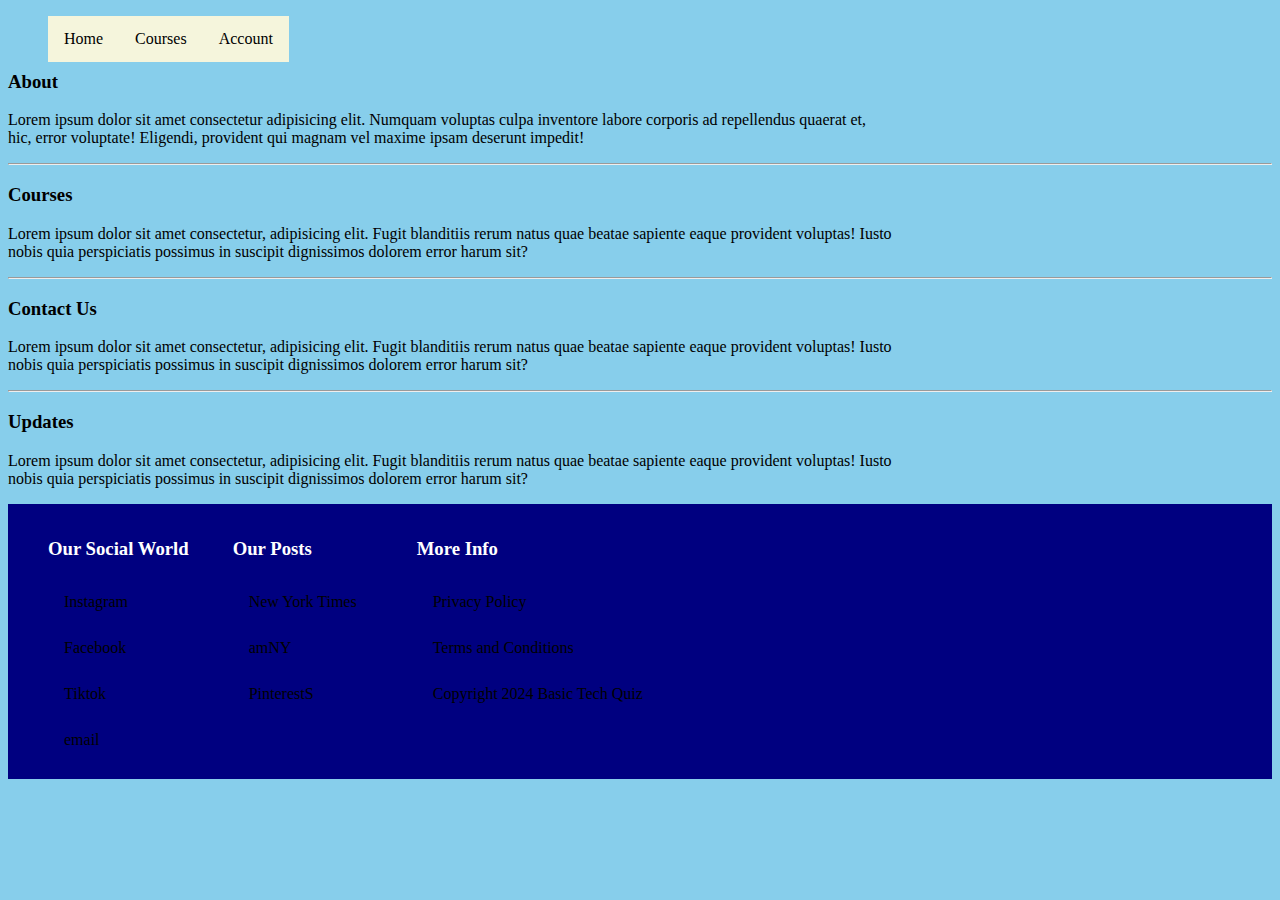
<file: index.html>
<!DOCTYPE html>
<html lang="en">
<head>
    <meta charset="UTF-8">
    <meta name="viewport" content="width=device-width, initial-scale=1.0">
    <link rel="stylesheet" href="styles.css">
    <title>Home</title>
</head>
<body>
    <nav class="nav_for_ul_li">
        <ul class="nav_for_list">
            <li><a href="index.html">Home</a></li>
            <li><a href="./pages/courses.html">Courses</a></li>
            <li class="dropdown">
                <a href="javascript:void(0)" class="dropbtn">Account</a>
                <div class="dropdown-content">
                    <a href="#">Profile</a>
                    <a href="#">login</a>
                    <a href="#">signup</a>
                </div>
            </li>
        </ul>
    </nav>
    <br>
    <br>
    
    <section class="section_each_page">
        <h3>About</h3>
        <p>Lorem ipsum dolor sit amet consectetur adipisicing elit. Numquam voluptas culpa inventore labore corporis ad repellendus quaerat et, hic, error voluptate! Eligendi, provident qui magnam vel maxime ipsam deserunt impedit!</p>
    </section>
    <hr>
    <section class="section_each_page">
        <h3>Courses</h3>
        <p>Lorem ipsum dolor sit amet consectetur, adipisicing elit. Fugit blanditiis rerum natus quae beatae sapiente eaque provident voluptas! Iusto nobis quia perspiciatis possimus in suscipit dignissimos dolorem error harum sit?</p>
    </section>
    <hr>
    <section class="section_each_page">
        <h3>Contact Us</h3>
        <p>Lorem ipsum dolor sit amet consectetur, adipisicing elit. Fugit blanditiis rerum natus quae beatae sapiente eaque provident voluptas! Iusto nobis quia perspiciatis possimus in suscipit dignissimos dolorem error harum sit?</p>
    </section>
    <hr>
    <section class="section_each_page">
        <h3>Updates</h3>
        <p>Lorem ipsum dolor sit amet consectetur, adipisicing elit. Fugit blanditiis rerum natus quae beatae sapiente eaque provident voluptas! Iusto nobis quia perspiciatis possimus in suscipit dignissimos dolorem error harum sit?</p>
    </section>
</body>
<footer class="home_footer">
    <!--Replace them with logo-->
            <ul class="footer_list">
                <li><h3>Our Social World</h3></li>
                <li><a href="">Instagram</a></li>
                <li><a href="">Facebook</a></li>
                <li><a href="">Tiktok</a></li>
                <li><a href="">email</a></li>
            </ul>
            <ul class="footer_list">
                <li><h3>Our Posts</h3></li>
                <li><a href="">New York Times</a></li>
                <li><a href="">amNY</a></li>
                <li><a href="">PinterestS</a></li>
            </ul>
            <ul class="footer_list">
                <li><h3>More Info</h3></li>
                <li><a href="">Privacy Policy</a></li>
                <li><a href="">Terms and Conditions</a></li>
                <li><a href="">Copyright 2024 Basic Tech Quiz</a></li>
            </ul>
</footer>
</html>
</file>
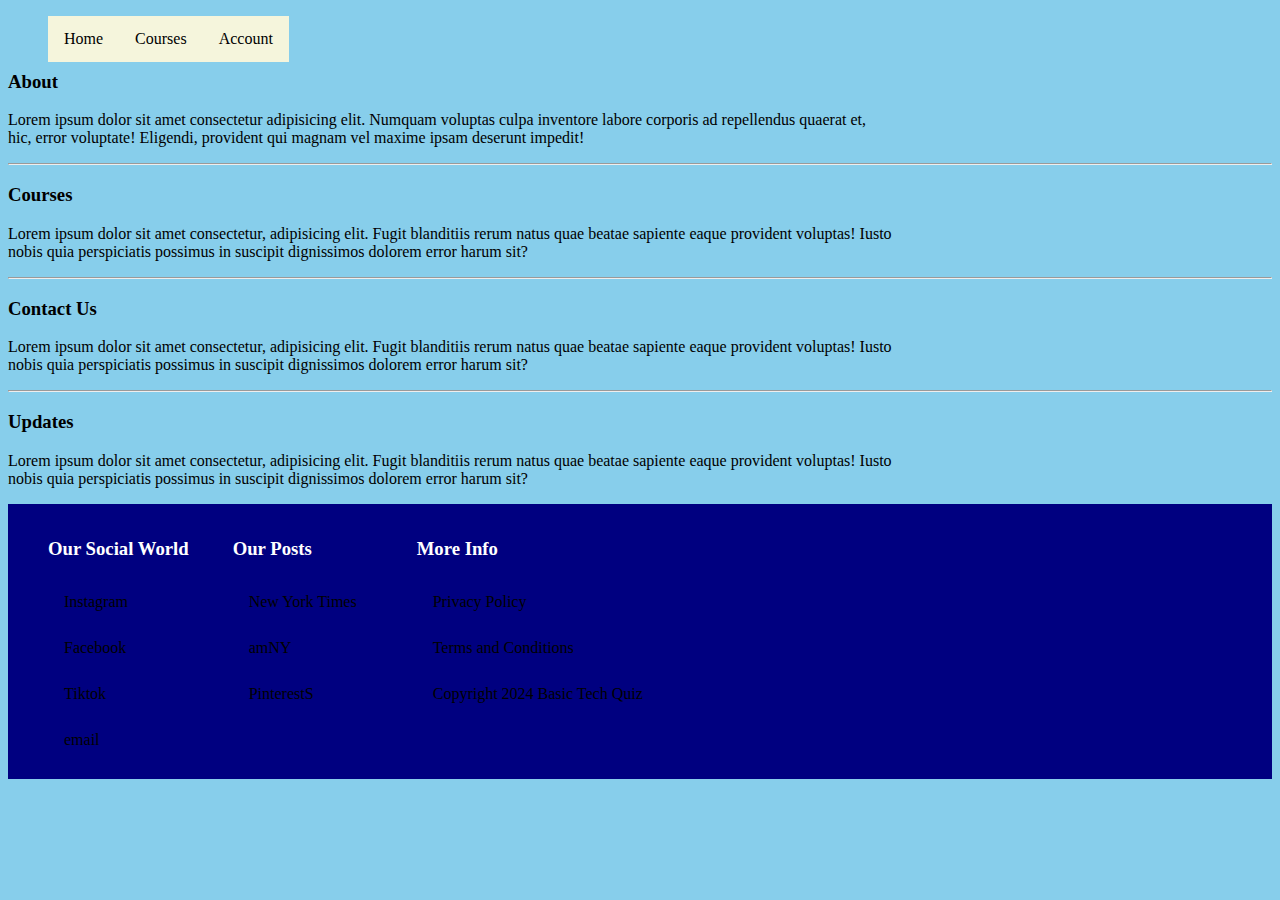
<file: account/index.html>
<!DOCTYPE html>
<html lang="en">
<head>
    <meta charset="UTF-8">
    <meta name="viewport" content="width=device-width, initial-scale=1.0">
    <link rel="stylesheet" href="styles.css">
    <title>Home</title>
    <link rel="icon" type="image/x-icon" href="./src/A+_1.png">
</head>
<body>
    <nav class="nav_for_ul_li">
        <ul class="nav_for_list">
            <li><a href="index.html">Home</a></li>
            <li><a href="./pages/courses.html">Courses</a></li>
            <li class="dropdown">
                <a href="javascript:void(0)" class="dropbtn">Account</a>
                <div class="dropdown-content">
                    <a href="./account/profile.html">Profile</a>
                    <a href="./account/login.html">login</a>
                    <a href="./account/signup.html">signup</a>
                </div>
            </li>
        </ul>
    </nav>
    <br>
    <br>
    
    <section class="section_each_page">
        <h3>About</h3>
        <p>Lorem ipsum dolor sit amet consectetur adipisicing elit. Numquam voluptas culpa inventore labore corporis ad repellendus quaerat et, hic, error voluptate! Eligendi, provident qui magnam vel maxime ipsam deserunt impedit!</p>
    </section>
    <hr>
    <section class="section_each_page">
        <h3>Courses</h3>
        <p>Lorem ipsum dolor sit amet consectetur, adipisicing elit. Fugit blanditiis rerum natus quae beatae sapiente eaque provident voluptas! Iusto nobis quia perspiciatis possimus in suscipit dignissimos dolorem error harum sit?</p>
    </section>
    <hr>
    <section class="section_each_page">
        <h3>Contact Us</h3>
        <p>Lorem ipsum dolor sit amet consectetur, adipisicing elit. Fugit blanditiis rerum natus quae beatae sapiente eaque provident voluptas! Iusto nobis quia perspiciatis possimus in suscipit dignissimos dolorem error harum sit?</p>
    </section>
    <hr>
    <section class="section_each_page">
        <h3>Updates</h3>
        <p>Lorem ipsum dolor sit amet consectetur, adipisicing elit. Fugit blanditiis rerum natus quae beatae sapiente eaque provident voluptas! Iusto nobis quia perspiciatis possimus in suscipit dignissimos dolorem error harum sit?</p>
    </section>
</body>
<footer class="home_footer">
    <!--Replace them with logo-->
            <ul class="footer_list">
                <li><h3>Our Social World</h3></li>
                <li><a href="">Instagram</a></li>
                <li><a href="">Facebook</a></li>
                <li><a href="">Tiktok</a></li>
                <li><a href="">email</a></li>
            </ul>
            <ul class="footer_list">
                <li><h3>Our Posts</h3></li>
                <li><a href="">New York Times</a></li>
                <li><a href="">amNY</a></li>
                <li><a href="">PinterestS</a></li>
            </ul>
            <ul class="footer_list">
                <li><h3>More Info</h3></li>
                <li><a href="">Privacy Policy</a></li>
                <li><a href="">Terms and Conditions</a></li>
                <li><a href="">Copyright 2024 Basic Tech Quiz</a></li>
            </ul>
</footer>
</html>
</file>
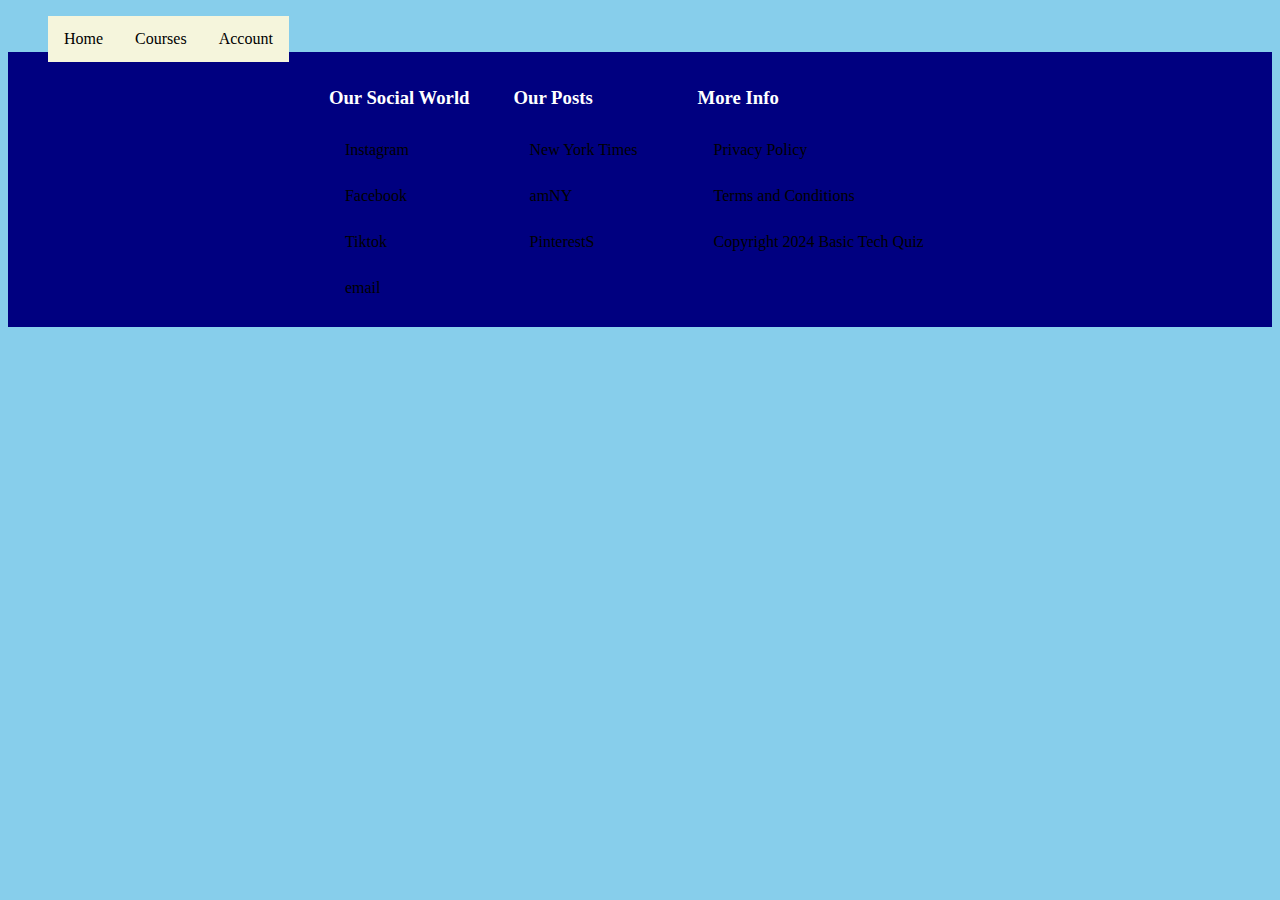
<file: account/account/login.html>
<!DOCTYPE html>
<html lang="en">
<head>
    <meta charset="UTF-8">
    <meta name="viewport" content="width=device-width, initial-scale=1.0">
    <title>login</title><!DOCTYPE html>
    <html lang="en">
    <head>
        <meta charset="UTF-8">
        <meta name="viewport" content="width=device-width, initial-scale=1.0">
        <link rel="stylesheet" href="../styles.css">
        <title>Login</title>
        <link rel="icon" type="image/x-icon" href="../src/A+_1.png">
    </head>
    <body>
        <nav class="nav_for_ul_li">
            <ul class="nav_for_list">
                <li><a href="../index.html">Home</a></li>
                <li><a href="../pages/courses.html">Courses</a></li>
                <li class="dropdown">
                    <a href="javascript:void(0)" class="dropbtn">Account</a>
                    <div class="dropdown-content">
                        <a href="./profile.html">Profile</a>
                        <a href="./login.html">login</a>
                        <a href="./signup.html">signup</a>
                    </div>
                </li>
            </ul>
        </nav>
        <br>
        <br>
        
        <section class="section_each_page">
        </section>
    </body>
    <footer class="home_footer">
        <!--Replace them with logo-->
                <ul class="footer_list">
                    <li><h3>Our Social World</h3></li>
                    <li><a href="">Instagram</a></li>
                    <li><a href="">Facebook</a></li>
                    <li><a href="">Tiktok</a></li>
                    <li><a href="">email</a></li>
                </ul>
                <ul class="footer_list">
                    <li><h3>Our Posts</h3></li>
                    <li><a href="">New York Times</a></li>
                    <li><a href="">amNY</a></li>
                    <li><a href="">PinterestS</a></li>
                </ul>
                <ul class="footer_list">
                    <li><h3>More Info</h3></li>
                    <li><a href="">Privacy Policy</a></li>
                    <li><a href="">Terms and Conditions</a></li>
                    <li><a href="">Copyright 2024 Basic Tech Quiz</a></li>
                </ul>
    </footer>
    </html>
</head>
<body>
    
</body>
</html>
</file>
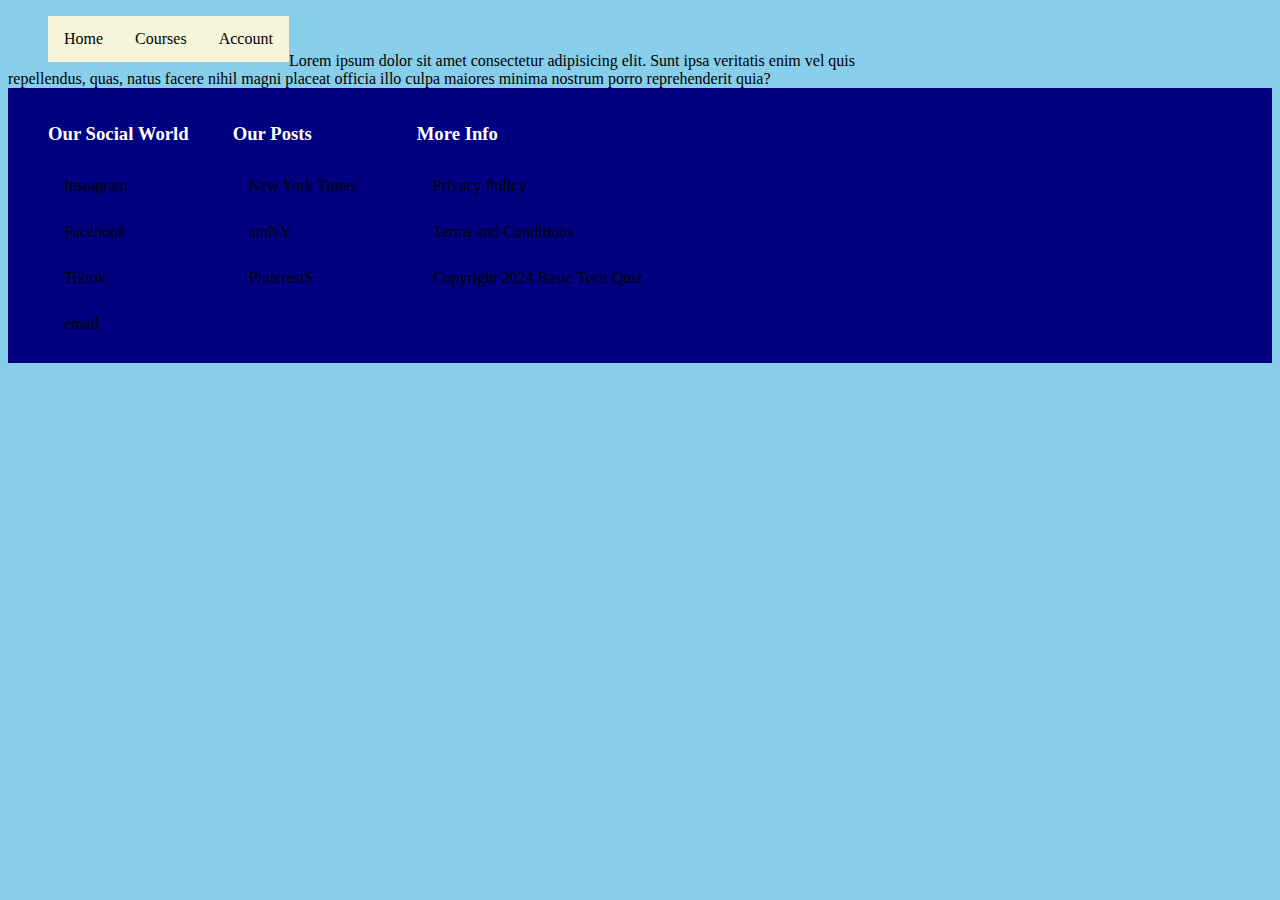
<file: account/account/profile.html>
<!DOCTYPE html>
<html lang="en">
<head>
    <meta charset="UTF-8">
    <meta name="viewport" content="width=device-width, initial-scale=1.0">
    <link rel="stylesheet" href="../styles.css">
    <title>Profile</title>
    <link rel="icon" type="image/x-icon" href="../src/A+_1.png">
</head>
<body>
    <nav class="nav_for_ul_li">
        <ul class="nav_for_list">
            <li><a href="../index.html">Home</a></li>
            <li><a href="../pages/courses.html">Courses</a></li>
            <li class="dropdown">
                <a href="javascript:void(0)" class="dropbtn">Account</a>
                <div class="dropdown-content">
                    <a href="./profile.html">Profile</a>
                    <a href="./login.html">login</a>
                    <a href="./signup.html">signup</a>
                </div>
            </li>
        </ul>
    </nav>
    <br>
    <br>
    
    <section class="section_each_page">
        Lorem ipsum dolor sit amet consectetur adipisicing elit. Sunt ipsa veritatis enim vel quis repellendus, quas, natus facere nihil magni placeat officia illo culpa maiores minima nostrum porro reprehenderit quia?
    </section>
</body>
<footer class="home_footer">
    <!--Replace them with logo-->
            <ul class="footer_list">
                <li><h3>Our Social World</h3></li>
                <li><a href="">Instagram</a></li>
                <li><a href="">Facebook</a></li>
                <li><a href="">Tiktok</a></li>
                <li><a href="">email</a></li>
            </ul>
            <ul class="footer_list">
                <li><h3>Our Posts</h3></li>
                <li><a href="">New York Times</a></li>
                <li><a href="">amNY</a></li>
                <li><a href="">PinterestS</a></li>
            </ul>
            <ul class="footer_list">
                <li><h3>More Info</h3></li>
                <li><a href="">Privacy Policy</a></li>
                <li><a href="">Terms and Conditions</a></li>
                <li><a href="">Copyright 2024 Basic Tech Quiz</a></li>
            </ul>
</footer>
</html>
</file>
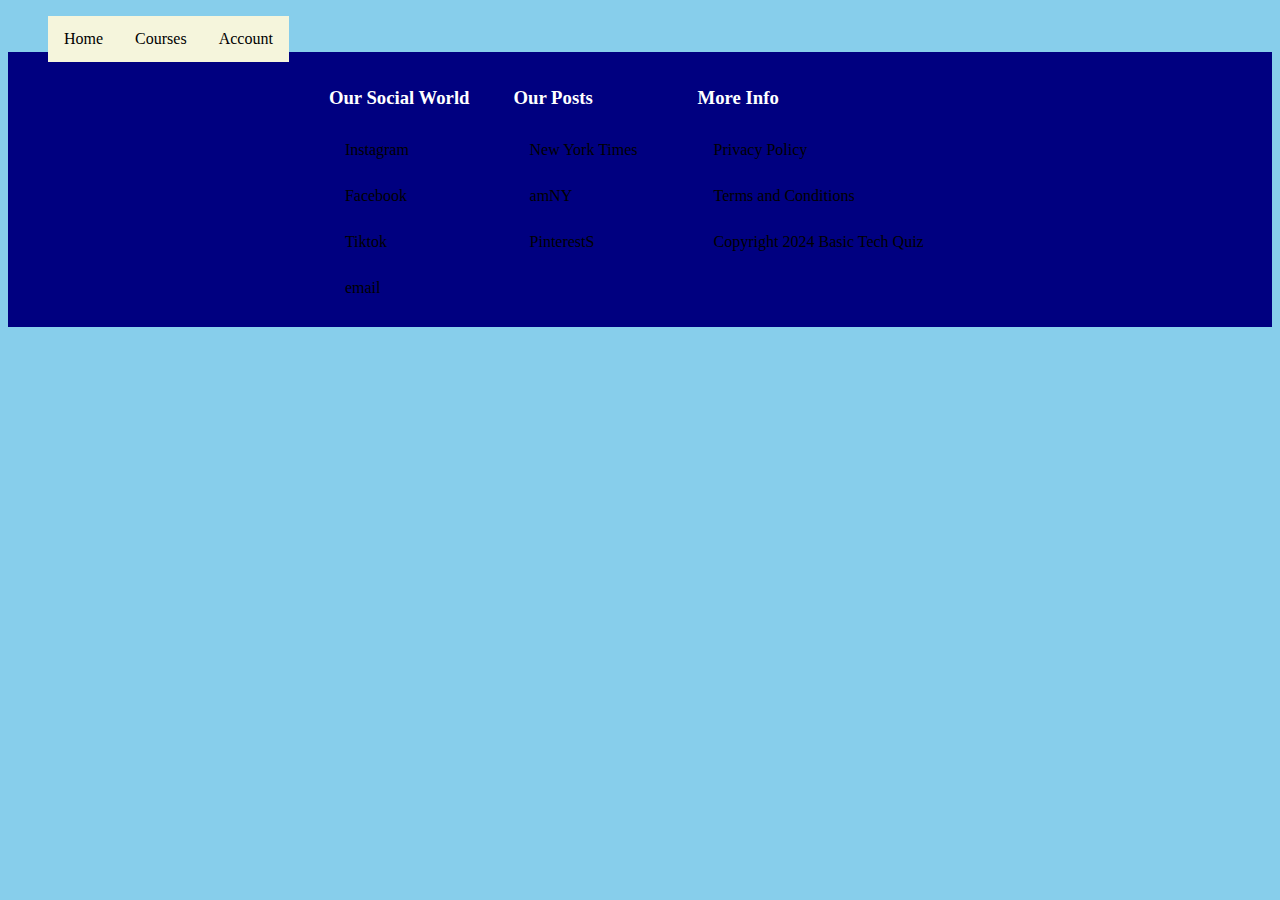
<file: account/account/signup.html>
<!DOCTYPE html>
<html lang="en">
<head>
    <meta charset="UTF-8">
    <meta name="viewport" content="width=device-width, initial-scale=1.0">
    <link rel="stylesheet" href="../styles.css">
    <title>Sign Up</title>
    <link rel="icon" type="image/x-icon" href="../src/A+_1.png">
</head>
<body>
    <nav class="nav_for_ul_li">
        <ul class="nav_for_list">
            <li><a href="../index.html">Home</a></li>
            <li><a href="../pages/courses.html">Courses</a></li>
            <li class="dropdown">
                <a href="javascript:void(0)" class="dropbtn">Account</a>
                <div class="dropdown-content">
                    <a href="./account/profile.html">Profile</a>
                    <a href="./account/login.html">login</a>
                    <a href="./account/signup.html">signup</a>
                </div>
            </li>
        </ul>
    </nav>
    <br>
    <br>
    
    <section class="section_each_page">
        </section>
</body>
<footer class="home_footer">
    <!--Replace them with logo-->
            <ul class="footer_list">
                <li><h3>Our Social World</h3></li>
                <li><a href="">Instagram</a></li>
                <li><a href="">Facebook</a></li>
                <li><a href="">Tiktok</a></li>
                <li><a href="">email</a></li>
            </ul>
            <ul class="footer_list">
                <li><h3>Our Posts</h3></li>
                <li><a href="">New York Times</a></li>
                <li><a href="">amNY</a></li>
                <li><a href="">PinterestS</a></li>
            </ul>
            <ul class="footer_list">
                <li><h3>More Info</h3></li>
                <li><a href="">Privacy Policy</a></li>
                <li><a href="">Terms and Conditions</a></li>
                <li><a href="">Copyright 2024 Basic Tech Quiz</a></li>
            </ul>
</footer>
</html>
</file>
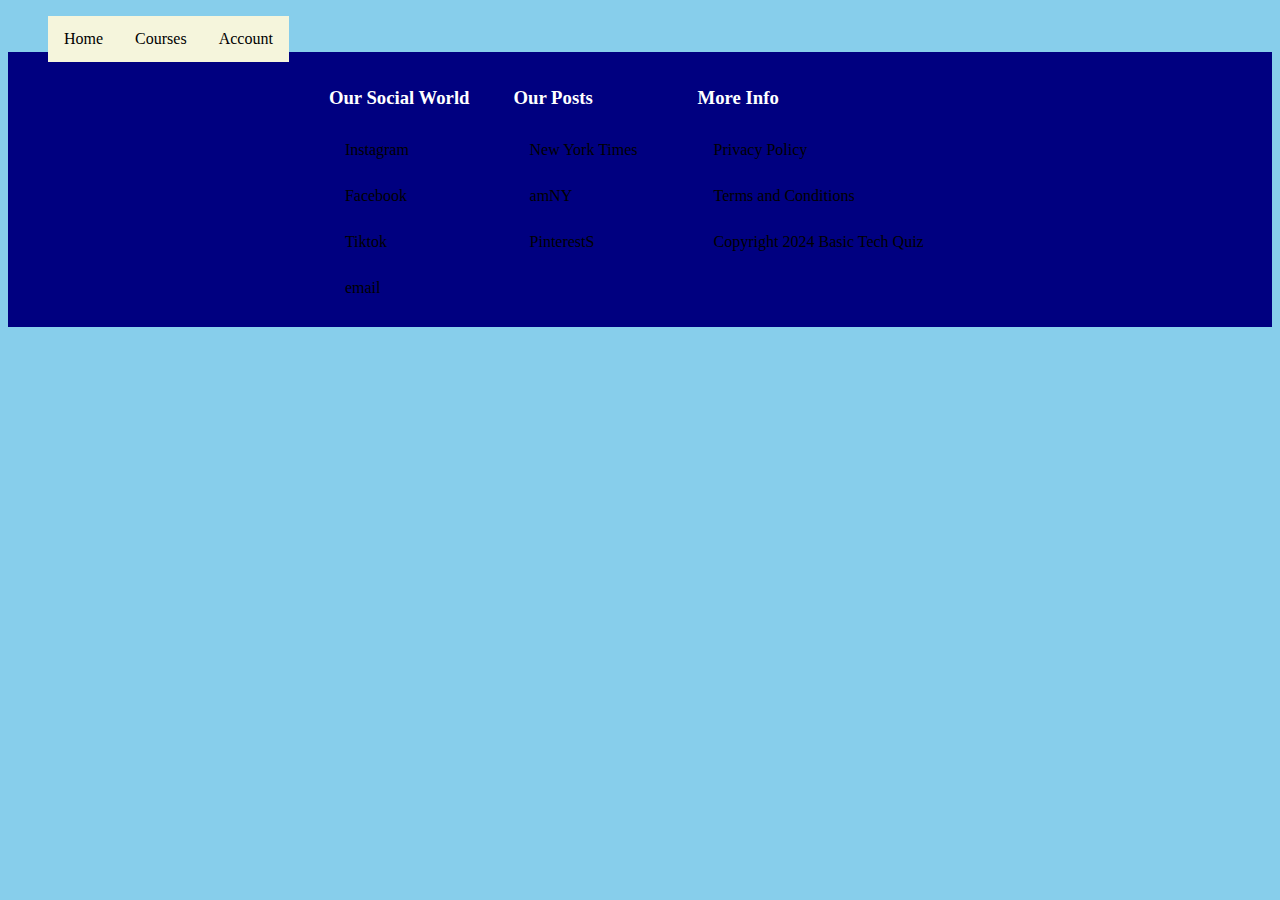
<file: account/pages/account.html>
<!DOCTYPE html>
<html lang="en">
<head>
    <meta charset="UTF-8">
    <meta name="viewport" content="width=device-width, initial-scale=1.0">
    <link rel="stylesheet" href="../styles.css">
    <title>Account</title>
    <link rel="icon" type="image/x-icon" href="../src/A+_1.png">
</head>
<body>
    <nav class="nav_for_ul_li">
        <ul class="nav_for_list">
            <li><a href="../index.html">Home</a></li>
            <li><a href="./pages/courses.html">Courses</a></li>
            <li class="dropdown">
                <a href="javascript:void(0)" class="dropbtn">Account</a>
                <div class="dropdown-content">
                    <a href="../account/profile.html">Profile</a>
                    <a href="../account/login.html">login</a>
                    <a href="../account/signup.html">signup</a>
                </div>
            </li>
        </ul>
    </nav>
    <br>
    <br>
    
    <section class="section_each_page">
    </section>
</body>
<footer class="home_footer">
    <!--Replace them with logo-->
            <ul class="footer_list">
                <li><h3>Our Social World</h3></li>
                <li><a href="">Instagram</a></li>
                <li><a href="">Facebook</a></li>
                <li><a href="">Tiktok</a></li>
                <li><a href="">email</a></li>
            </ul>
            <ul class="footer_list">
                <li><h3>Our Posts</h3></li>
                <li><a href="">New York Times</a></li>
                <li><a href="">amNY</a></li>
                <li><a href="">PinterestS</a></li>
            </ul>
            <ul class="footer_list">
                <li><h3>More Info</h3></li>
                <li><a href="">Privacy Policy</a></li>
                <li><a href="">Terms and Conditions</a></li>
                <li><a href="">Copyright 2024 Basic Tech Quiz</a></li>
            </ul>
</footer>
</html>
</file>
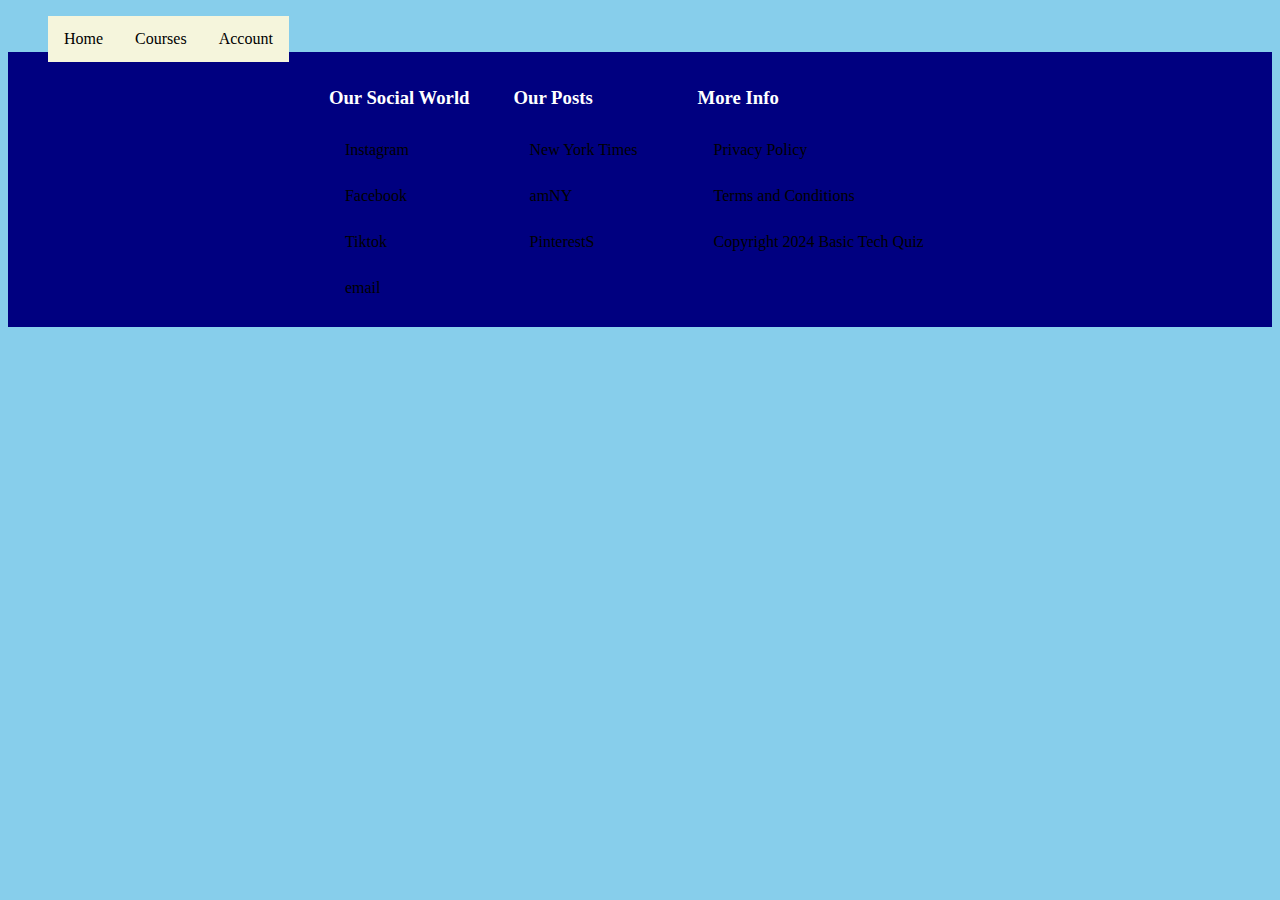
<file: account/pages/courses.html>
<!DOCTYPE html>
<html lang="en">
<head>
    <meta charset="UTF-8">
    <meta name="viewport" content="width=device-width, initial-scale=1.0">
    <link rel="stylesheet" href="../styles.css">
    <title>Courses</title>
    <link rel="icon" type="image/x-icon" href="../src/A+_1.png">
</head>
<body>
    <nav class="nav_for_ul_li">
        <ul class="nav_for_list">
            <li><a href="../index.html">Home</a></li>
            <li><a href="./courses.html">Courses</a></li>
            <li class="dropdown">
                <a href="javascript:void(0)" class="dropbtn">Account</a>
                <div class="dropdown-content">
                    <a href="../account/profile.html">Profile</a>
                    <a href="../account/login.html">login</a>
                    <a href="../account/signup.html">signup</a>
                </div>
            </li>
        </ul>
    </nav>
    <br>
    <br>
    
    <section class="section_each_page">
    </section>
</body>
<footer class="home_footer">
    <!--Replace them with logo-->
            <ul class="footer_list">
                <li><h3>Our Social World</h3></li>
                <li><a href="">Instagram</a></li>
                <li><a href="">Facebook</a></li>
                <li><a href="">Tiktok</a></li>
                <li><a href="">email</a></li>
            </ul>
            <ul class="footer_list">
                <li><h3>Our Posts</h3></li>
                <li><a href="">New York Times</a></li>
                <li><a href="">amNY</a></li>
                <li><a href="">PinterestS</a></li>
            </ul>
            <ul class="footer_list">
                <li><h3>More Info</h3></li>
                <li><a href="">Privacy Policy</a></li>
                <li><a href="">Terms and Conditions</a></li>
                <li><a href="">Copyright 2024 Basic Tech Quiz</a></li>
            </ul>
</footer>
</html>
</file>
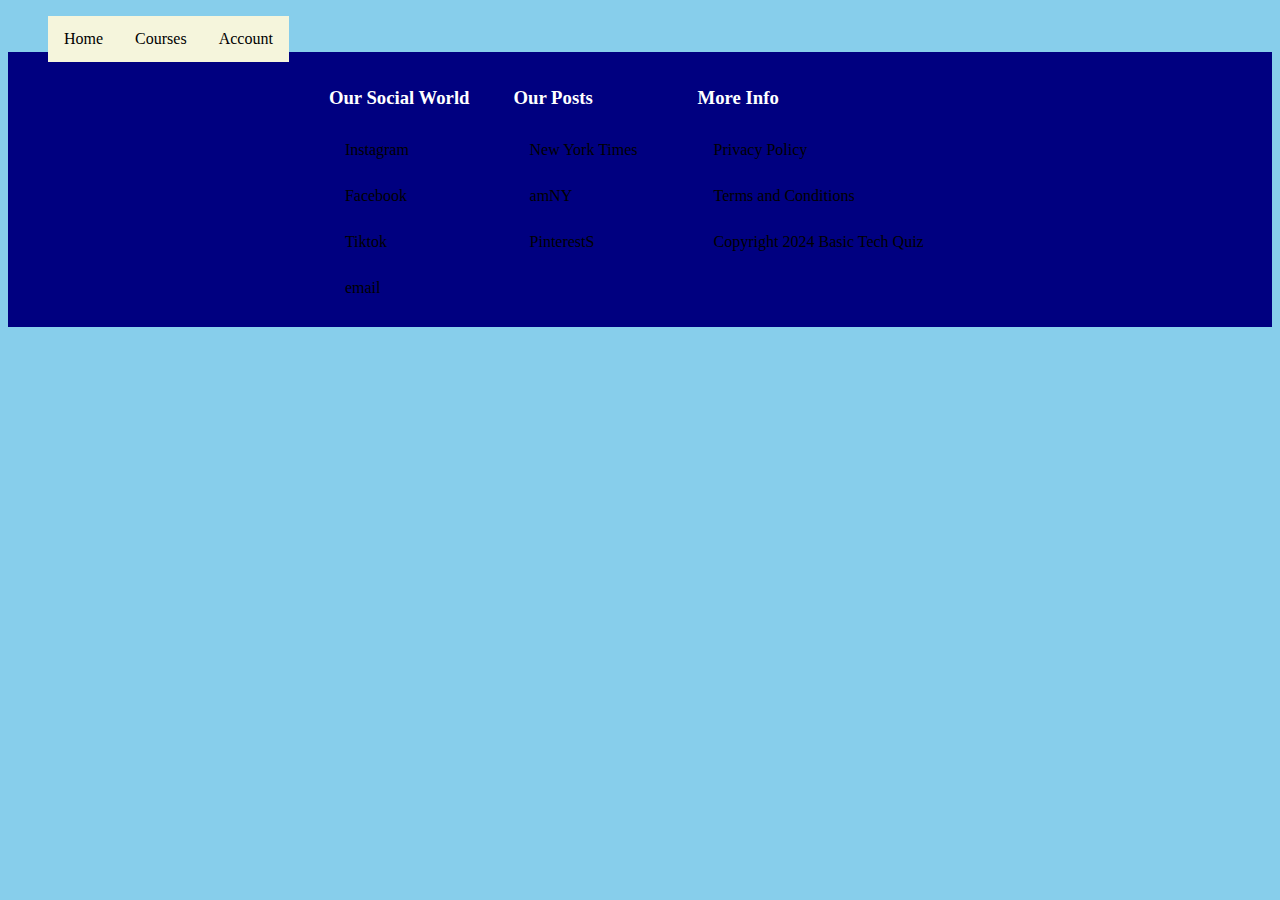
<file: account/pages/help.html>
<!DOCTYPE html>
<html lang="en">
<head>
    <meta charset="UTF-8">
    <meta name="viewport" content="width=device-width, initial-scale=1.0">
    <link rel="stylesheet" href="../styles.css">
    <title>Help</title>
    <link rel="icon" type="image/x-icon" href="../src/A+_1.png">
</head>
<body>
    <nav class="nav_for_ul_li">
        <ul class="nav_for_list">
            <li><a href="../index.html">Home</a></li>
            <li><a href="./pages/courses.html">Courses</a></li>
            <li class="dropdown">
                <a href="javascript:void(0)" class="dropbtn">Account</a>
                <div class="dropdown-content">
                    <a href="../account/profile.html">Profile</a>
                    <a href="../account/login.html">login</a>
                    <a href="../account/signup.html">signup</a>
                </div>
            </li>
        </ul>
    </nav>
    <br>
    <br>
    
    <section class="section_each_page">
    </section>
</body>
<footer class="home_footer">
    <!--Replace them with logo-->
            <ul class="footer_list">
                <li><h3>Our Social World</h3></li>
                <li><a href="">Instagram</a></li>
                <li><a href="">Facebook</a></li>
                <li><a href="">Tiktok</a></li>
                <li><a href="">email</a></li>
            </ul>
            <ul class="footer_list">
                <li><h3>Our Posts</h3></li>
                <li><a href="">New York Times</a></li>
                <li><a href="">amNY</a></li>
                <li><a href="">PinterestS</a></li>
            </ul>
            <ul class="footer_list">
                <li><h3>More Info</h3></li>
                <li><a href="">Privacy Policy</a></li>
                <li><a href="">Terms and Conditions</a></li>
                <li><a href="">Copyright 2024 Basic Tech Quiz</a></li>
            </ul>
</footer>
</html>
</file>
<file: styles.css>
body {
    background-color: skyblue;
}


/*Navigation section*/

.nav_for_ul_li {
    background-color: beige;
}
.nav_for_list li {
    display: inline;
    list-style-type: none;  
    margin: 0;
    padding: 0;
    overflow: hidden;
    background-color: beige;
}

.nav_for_list li a {
    display: block;
    color: black;
    text-align: center;
    padding: 14px 16px; 
    text-decoration: none;
  }

  .nav_for_list li {
    float: left;
}

li a:hover {
    background-color: skyblue;
}

.section_each_page {
    width: 70%;
}

/*The dropdown menu*/
li a, .dropbtn {
    display: inline-block;
    color: black;
    text-align: center;
    padding: 14px 16px;
    text-decoration: none;
  }
  
  li a:hover, .dropdown:hover .dropbtn {
    background-color: skyblue;
  }
  
  li.dropdown {
    display: inline-block;
  }
  
  .dropdown-content {
    display: none;
    position: absolute;
    background-color: beige;
    min-width: 160px;
    box-shadow: 0px 8px 16px 0px rgba(0,0,0,0.2);
    z-index: 1;
  }
  
  .dropdown-content a {
    color: black;
    padding: 12px 16px;
    text-decoration: none;
    display: block;
    text-align: left;
  }
  
  .dropdown-content a:hover {
    background-color: #f1f1f1;
    }
  
  .dropdown:hover .dropdown-content {
    display: block;
    width:  auto;
    height: auto;
  }

  
/*Content of the first Home/index page*/

 /*Content of the Footer section page*/
  .home_footer {
    background-color: navy;
    color: white;
  }

  .footer_list{
    list-style-type: none;
    display: inline-table;
  }
</file>
<file: account/styles.css>
body {
    background-color: skyblue;
}


/*Navigation section*/

.nav_for_ul_li {
    background-color: beige;
}
.nav_for_list li {
    display: inline;
    list-style-type: none;  
    margin: 0;
    padding: 0;
    overflow: hidden;
    background-color: beige;
}

.nav_for_list li a {
    display: block;
    color: black;
    text-align: center;
    padding: 14px 16px; 
    text-decoration: none;
  }

  .nav_for_list li {
    float: left;
}

li a:hover {
    background-color: skyblue;
}

.section_each_page {
    width: 70%;
}

/*The dropdown menu*/
li a, .dropbtn {
    display: inline-block;
    color: black;
    text-align: center;
    padding: 14px 16px;
    text-decoration: none;
  }
  
  li a:hover, .dropdown:hover .dropbtn {
    background-color: skyblue;
  }
  
  li.dropdown {
    display: inline-block;
  }
  
  .dropdown-content {
    display: none;
    position: absolute;
    background-color: beige;
    min-width: 160px;
    box-shadow: 0px 8px 16px 0px rgba(0,0,0,0.2);
    z-index: 1;
  }
  
  .dropdown-content a {
    color: black;
    padding: 12px 16px;
    text-decoration: none;
    display: block;
    text-align: left;
  }
  
  .dropdown-content a:hover {
    background-color: #f1f1f1;
    }
  
  .dropdown:hover .dropdown-content {
    display: block;
    width:  auto;
    height: auto;
  }

  
/*Content of the first Home/index page*/

 /*Content of the Footer section page*/
  .home_footer {
    background-color: navy;
    color: white;
  }

  .footer_list{
    list-style-type: none;
    display: inline-table;
  }
</file>
